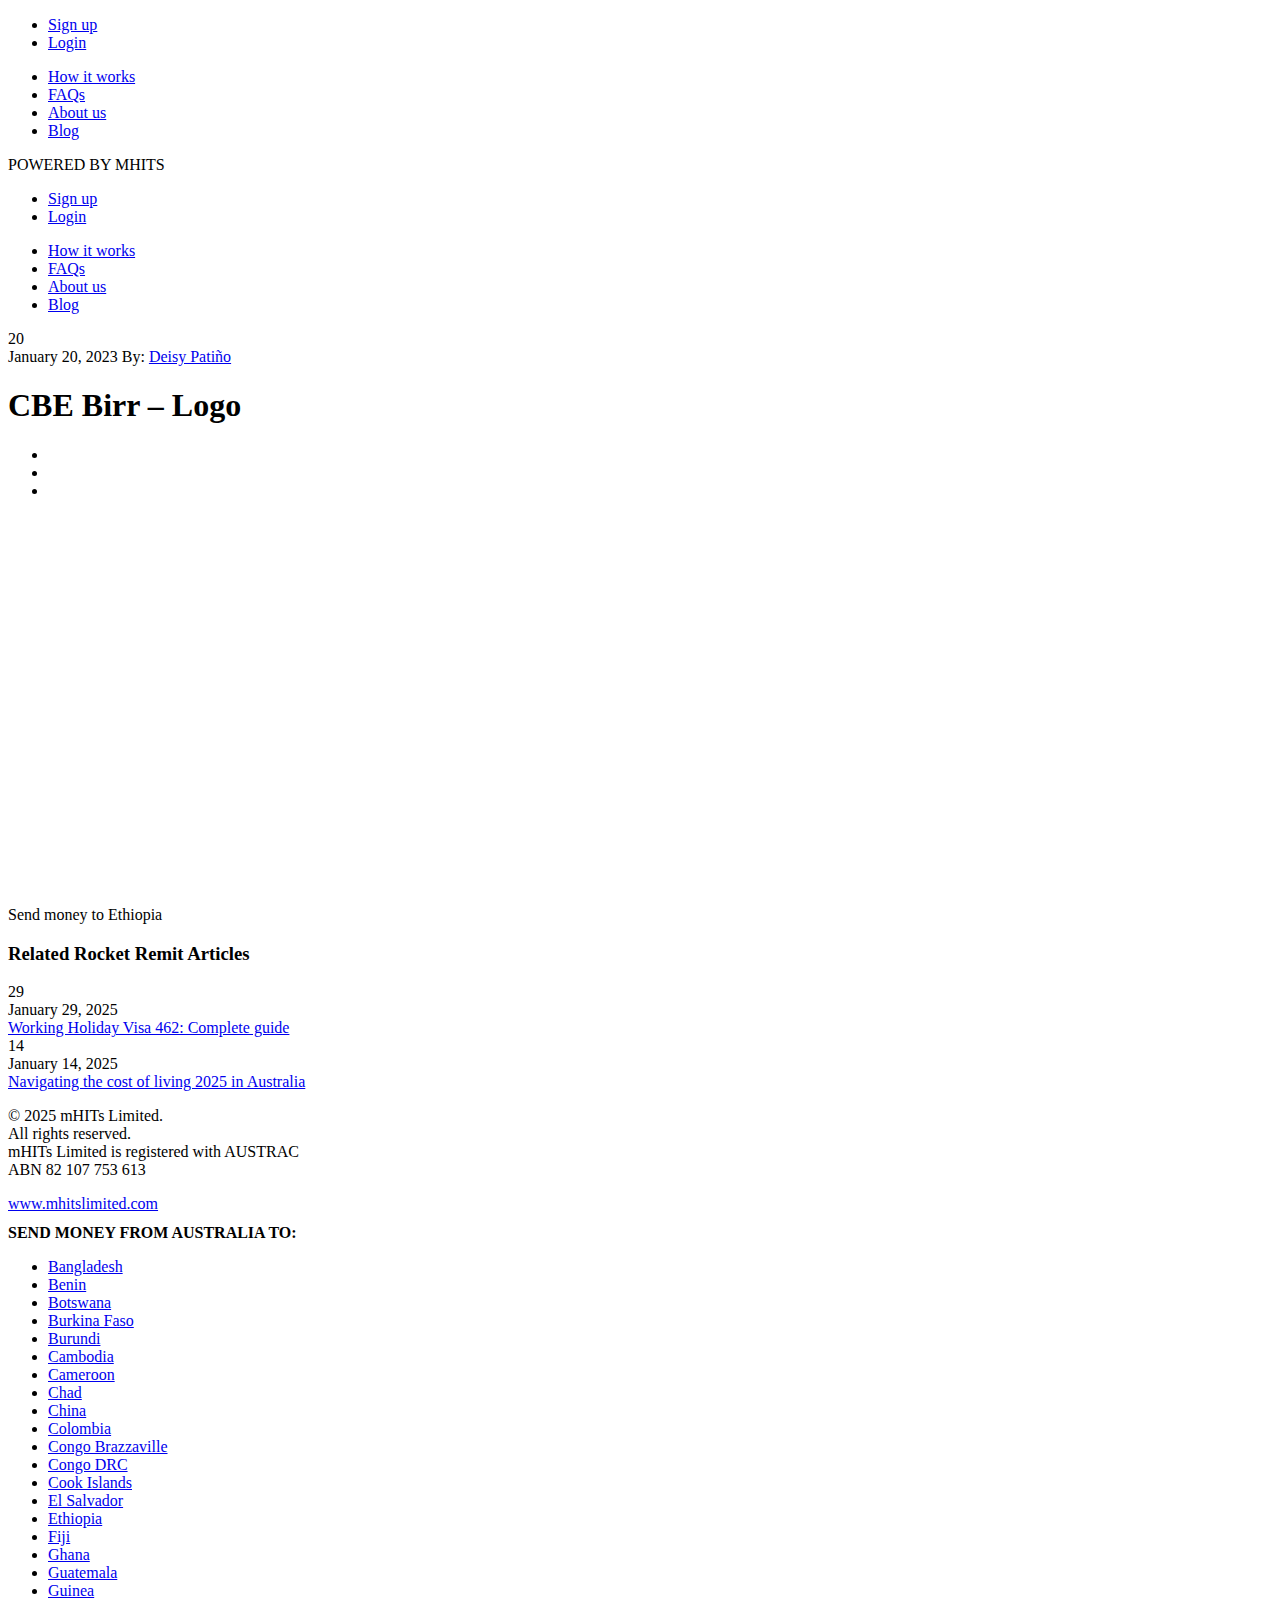
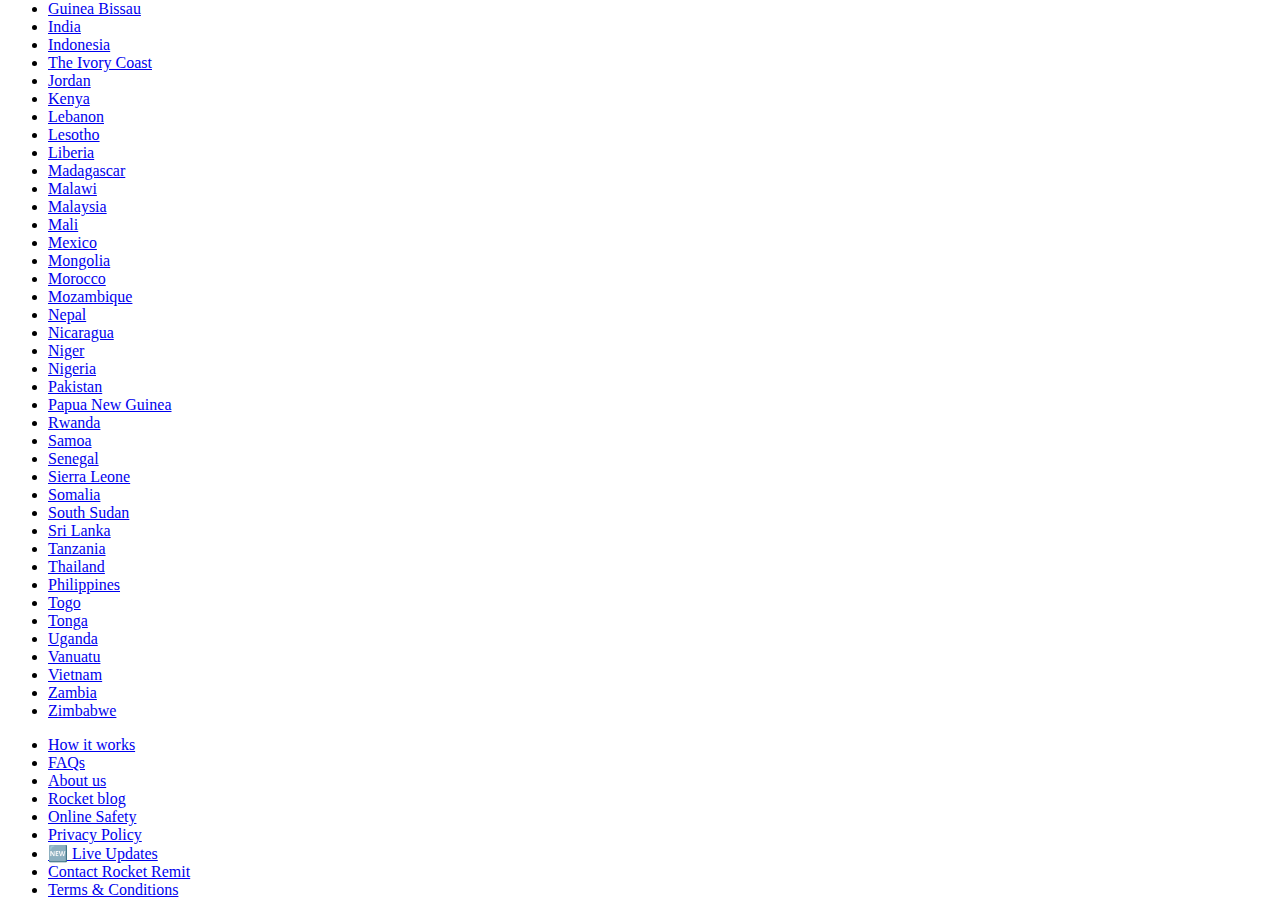
<file: index.html>
<!DOCTYPE html>
<html lang="en">
<head>
    
	<!-- Google Tag Manager -->
    <script>(function(w,d,s,l,i){w[l]=w[l]||[];w[l].push({'gtm.start':
    new Date().getTime(),event:'gtm.js'});var f=d.getElementsByTagName(s)[0],
    j=d.createElement(s),dl=l!='dataLayer'?'&l='+l:'';j.async=true;j.src='https://www.googletagmanager.com/gtm.js?id='+i+dl;f.parentNode.insertBefore(j,f);
    })(window,document,'script','dataLayer','GTM-5L89RLL');</script>
    <!-- End Google Tag Manager -->
    <script type="text/javascript">var script = document.createElement('script');script.async = true; script.type = 'text/javascript';var target = 'https://www.clickcease.com/monitor/stat.js';script.src = target;var elem = document.head;elem.appendChild(script);</script>
        <meta charset="UTF-8"/>
    <meta name="apple-mobile-web-app-status-bar-style" content="default"/>
    <meta name='viewport' content='width=device-width, initial-scale=1.0, maximum-scale=1.0, user-scalable=no'/>
   
    <link rel="icon" type="image/png" href="https://www.rocketremit.com/wp-content/themes/rocket-8.6.5/assets/images/favicons/android-icon-36x36.png"/>
    <link rel="icon" type="image/png" href="https://www.rocketremit.com/wp-content/themes/rocket-8.6.5/assets/images/favicons/android-icon-48x48.png" sizes="48x48"/>
    <link rel="icon" type="image/png" href="https://www.rocketremit.com/wp-content/themes/rocket-8.6.5/assets/images/favicons/android-icon-72x72.png" sizes="72x72"/>
    <link rel="icon" type="image/png" href="https://www.rocketremit.com/wp-content/themes/rocket-8.6.5/assets/images/favicons/android-icon-96x96.png" sizes="96x96"/>
    <link rel="icon" type="image/png" href="https://www.rocketremit.com/wp-content/themes/rocket-8.6.5/assets/images/favicons/android-icon-144x144.png" sizes="144x144"/>
    <link rel="icon" type="image/png" href="https://www.rocketremit.com/wp-content/themes/rocket-8.6.5/assets/images/favicons/android-icon-192x192.png" sizes="192x192"/>
    <!-- Standard Favicon -->
    <link rel="icon" type="image/x-icon" href="https://www.rocketremit.com/wp-content/themes/rocket-8.6.5/assets/images/favicons/favicon.ico"/>
    <link rel="icon" type="image/png" href="https://www.rocketremit.com/wp-content/themes/rocket-8.6.5/assets/images/favicons/favicon-16x16.png" sizes="16x16"/>
    <link rel="icon" type="image/png" href="https://www.rocketremit.com/wp-content/themes/rocket-8.6.5/assets/images/favicons/favicon-32x32.png" sizes="32x32"/>
    <link rel="icon" type="image/png" href="https://www.rocketremit.com/wp-content/themes/rocket-8.6.5/assets/images/favicons/favicon-96x96.png" sizes="96x96"/>
    
    <link rel="icon" type="image/png" href="https://www.rocketremit.com/wp-content/themes/rocket-8.6.5/assets/images/favicons/ms-icon-70x70.png" sizes="70x70"/>
    <link rel="icon" type="image/png" href="https://www.rocketremit.com/wp-content/themes/rocket-8.6.5/assets/images/favicons/ms-icon-144x144.png" sizes="144x144"/>
    <link rel="icon" type="image/png" href="https://www.rocketremit.com/wp-content/themes/rocket-8.6.5/assets/images/favicons/ms-icon-150x150.png" sizes="150x150"/>
    <link rel="icon" type="image/png" href="https://www.rocketremit.com/wp-content/themes/rocket-8.6.5/assets/images/favicons/ms-icon-310x310.png" sizes="310x310"/>
    <!-- For apple: -->
    <link rel="apple-icon" type="image/png" href="https://www.rocketremit.com/wp-content/themes/rocket-8.6.5/assets/images/favicons/apple-icon.png"/>
    <link rel="apple-icon" type="image/png" href="https://www.rocketremit.com/wp-content/themes/rocket-8.6.5/assets/images/favicons/apple-icon-57x57.png" sizes="57x57"/>
    <link rel="apple-icon" type="image/png" href="https://www.rocketremit.com/wp-content/themes/rocket-8.6.5/assets/images/favicons/apple-icon-60x60.png" sizes="60x60"/>
    <link rel="apple-icon" type="image/png" href="https://www.rocketremit.com/wp-content/themes/rocket-8.6.5/assets/images/favicons/apple-icon-72x72.png" sizes="72x72"/>
    <link rel="apple-icon" type="image/png" href="https://www.rocketremit.com/wp-content/themes/rocket-8.6.5/assets/images/favicons/apple-icon-76x76.png" sizes="76x76"/>
    <link rel="apple-icon" type="image/png" href="https://www.rocketremit.com/wp-content/themes/rocket-8.6.5/assets/images/favicons/apple-icon-114x114.png" sizes="114x114"/>
    <link rel="apple-icon" type="image/png" href="https://www.rocketremit.com/wp-content/themes/rocket-8.6.5/assets/images/favicons/apple-icon-120x120.png" sizes="120x120"/>
    <link rel="apple-icon" type="image/png" href="https://www.rocketremit.com/wp-content/themes/rocket-8.6.5/assets/images/favicons/apple-icon-144x144.png" sizes="144x144"/>
    <link rel="apple-icon" type="image/png" href="https://www.rocketremit.com/wp-content/themes/rocket-8.6.5/assets/images/favicons/apple-icon-152x152.png" sizes="152x152"/>
    <link rel="apple-icon" type="image/png" href="https://www.rocketremit.com/wp-content/themes/rocket-8.6.5/assets/images/favicons/apple-icon-180x180.png" sizes="180x180"/>
    <link rel="apple-icon-precomposed" href="https://www.rocketremit.com/wp-content/themes/rocket-8.6.5/assets/images/favicons/apple-icon-precomposed.png"/>

	<link href="https://fonts.googleapis.com/css?family=Source+Sans+Pro:300,400,600,700,900" rel="stylesheet"/>

    <meta name='robots' content='index, follow, max-image-preview:large, max-snippet:-1, max-video-preview:-1' />

	<!-- This site is optimized with the Yoast SEO plugin v24.4 - https://yoast.com/wordpress/plugins/seo/ -->
	<title>CBE Birr - Logo - Rocket Remit</title>
	<link rel="canonical" href="https://www.rocketremit.com/send_money/ethiopia/cbe-birr-logo/" />
	<meta property="og:locale" content="en_US" />
	<meta property="og:type" content="article" />
	<meta property="og:title" content="CBE Birr - Logo - Rocket Remit" />
	<meta property="og:description" content="Send money to Ethiopia" />
	<meta property="og:url" content="https://www.rocketremit.com/send_money/ethiopia/cbe-birr-logo/" />
	<meta property="og:site_name" content="Rocket Remit" />
	<meta property="article:publisher" content="https://www.facebook.com/rocketremit" />
	<meta property="article:modified_time" content="2024-06-18T01:38:21+00:00" />
	<meta property="og:image" content="https://www.rocketremit.com/send_money/ethiopia/cbe-birr-logo" />
	<meta property="og:image:width" content="190" />
	<meta property="og:image:height" content="131" />
	<meta property="og:image:type" content="image/jpeg" />
	<meta name="twitter:card" content="summary_large_image" />
	<script type="application/ld+json" class="yoast-schema-graph">{"@context":"https://schema.org","@graph":[{"@type":"WebPage","@id":"https://www.rocketremit.com/send_money/ethiopia/cbe-birr-logo/","url":"https://www.rocketremit.com/send_money/ethiopia/cbe-birr-logo/","name":"CBE Birr - Logo - Rocket Remit","isPartOf":{"@id":"https://www.rocketremit.com/#website"},"primaryImageOfPage":{"@id":"https://www.rocketremit.com/send_money/ethiopia/cbe-birr-logo/#primaryimage"},"image":{"@id":"https://www.rocketremit.com/send_money/ethiopia/cbe-birr-logo/#primaryimage"},"thumbnailUrl":"https://www.rocketremit.com/wp-content/uploads/2017/10/CBE-Birr-Logo-e1674188800265.jpeg","datePublished":"2023-01-20T04:21:12+00:00","dateModified":"2024-06-18T01:38:21+00:00","breadcrumb":{"@id":"https://www.rocketremit.com/send_money/ethiopia/cbe-birr-logo/#breadcrumb"},"inLanguage":"en-US","potentialAction":[{"@type":"ReadAction","target":["https://www.rocketremit.com/send_money/ethiopia/cbe-birr-logo/"]}]},{"@type":"ImageObject","inLanguage":"en-US","@id":"https://www.rocketremit.com/send_money/ethiopia/cbe-birr-logo/#primaryimage","url":"https://www.rocketremit.com/wp-content/uploads/2017/10/CBE-Birr-Logo-e1674188800265.jpeg","contentUrl":"https://www.rocketremit.com/wp-content/uploads/2017/10/CBE-Birr-Logo-e1674188800265.jpeg","width":190,"height":131,"caption":"Send or transfer money to Ethiopia"},{"@type":"BreadcrumbList","@id":"https://www.rocketremit.com/send_money/ethiopia/cbe-birr-logo/#breadcrumb","itemListElement":[{"@type":"ListItem","position":1,"name":"Home","item":"https://www.rocketremit.com/"},{"@type":"ListItem","position":2,"name":"Ethiopia","item":"https://www.rocketremit.com/send_money/ethiopia/"},{"@type":"ListItem","position":3,"name":"CBE Birr &#8211; Logo"}]},{"@type":"WebSite","@id":"https://www.rocketremit.com/#website","url":"https://www.rocketremit.com/","name":"Rocket Remit","description":"instant money transfer using just a mobile number","publisher":{"@id":"https://www.rocketremit.com/#organization"},"potentialAction":[{"@type":"SearchAction","target":{"@type":"EntryPoint","urlTemplate":"https://www.rocketremit.com/?s={search_term_string}"},"query-input":{"@type":"PropertyValueSpecification","valueRequired":true,"valueName":"search_term_string"}}],"inLanguage":"en-US"},{"@type":"Organization","@id":"https://www.rocketremit.com/#organization","name":"Rocket Remit","url":"https://www.rocketremit.com/","logo":{"@type":"ImageObject","inLanguage":"en-US","@id":"https://www.rocketremit.com/#/schema/logo/image/","url":"http://www.rocketremit.com/wp-content/uploads/2017/07/rocketremit-logo.svg","contentUrl":"http://www.rocketremit.com/wp-content/uploads/2017/07/rocketremit-logo.svg","width":1,"height":1,"caption":"Rocket Remit"},"image":{"@id":"https://www.rocketremit.com/#/schema/logo/image/"},"sameAs":["https://www.facebook.com/rocketremit","https://www.instagram.com/rocketremit/"]}]}</script>
	<!-- / Yoast SEO plugin. -->


<link rel='dns-prefetch' href='//widget.trustpilot.com' />
<link rel="alternate" type="application/rss+xml" title="Rocket Remit &raquo; Feed" href="https://www.rocketremit.com/feed/" />
<link rel="alternate" type="application/rss+xml" title="Rocket Remit &raquo; Comments Feed" href="https://www.rocketremit.com/comments/feed/" />
<link rel="alternate" type="application/rss+xml" title="Rocket Remit &raquo; CBE Birr &#8211; Logo Comments Feed" href="https://www.rocketremit.com/send_money/ethiopia/cbe-birr-logo/feed/" />
<script type="text/javascript">
/* <![CDATA[ */
window._wpemojiSettings = {"baseUrl":"https:\/\/s.w.org\/images\/core\/emoji\/15.0.3\/72x72\/","ext":".png","svgUrl":"https:\/\/s.w.org\/images\/core\/emoji\/15.0.3\/svg\/","svgExt":".svg","source":{"concatemoji":"https:\/\/www.rocketremit.com\/wp-includes\/js\/wp-emoji-release.min.js?ver=6.6.2"}};
/*! This file is auto-generated */
!function(i,n){var o,s,e;function c(e){try{var t={supportTests:e,timestamp:(new Date).valueOf()};sessionStorage.setItem(o,JSON.stringify(t))}catch(e){}}function p(e,t,n){e.clearRect(0,0,e.canvas.width,e.canvas.height),e.fillText(t,0,0);var t=new Uint32Array(e.getImageData(0,0,e.canvas.width,e.canvas.height).data),r=(e.clearRect(0,0,e.canvas.width,e.canvas.height),e.fillText(n,0,0),new Uint32Array(e.getImageData(0,0,e.canvas.width,e.canvas.height).data));return t.every(function(e,t){return e===r[t]})}function u(e,t,n){switch(t){case"flag":return n(e,"\ud83c\udff3\ufe0f\u200d\u26a7\ufe0f","\ud83c\udff3\ufe0f\u200b\u26a7\ufe0f")?!1:!n(e,"\ud83c\uddfa\ud83c\uddf3","\ud83c\uddfa\u200b\ud83c\uddf3")&&!n(e,"\ud83c\udff4\udb40\udc67\udb40\udc62\udb40\udc65\udb40\udc6e\udb40\udc67\udb40\udc7f","\ud83c\udff4\u200b\udb40\udc67\u200b\udb40\udc62\u200b\udb40\udc65\u200b\udb40\udc6e\u200b\udb40\udc67\u200b\udb40\udc7f");case"emoji":return!n(e,"\ud83d\udc26\u200d\u2b1b","\ud83d\udc26\u200b\u2b1b")}return!1}function f(e,t,n){var r="undefined"!=typeof WorkerGlobalScope&&self instanceof WorkerGlobalScope?new OffscreenCanvas(300,150):i.createElement("canvas"),a=r.getContext("2d",{willReadFrequently:!0}),o=(a.textBaseline="top",a.font="600 32px Arial",{});return e.forEach(function(e){o[e]=t(a,e,n)}),o}function t(e){var t=i.createElement("script");t.src=e,t.defer=!0,i.head.appendChild(t)}"undefined"!=typeof Promise&&(o="wpEmojiSettingsSupports",s=["flag","emoji"],n.supports={everything:!0,everythingExceptFlag:!0},e=new Promise(function(e){i.addEventListener("DOMContentLoaded",e,{once:!0})}),new Promise(function(t){var n=function(){try{var e=JSON.parse(sessionStorage.getItem(o));if("object"==typeof e&&"number"==typeof e.timestamp&&(new Date).valueOf()<e.timestamp+604800&&"object"==typeof e.supportTests)return e.supportTests}catch(e){}return null}();if(!n){if("undefined"!=typeof Worker&&"undefined"!=typeof OffscreenCanvas&&"undefined"!=typeof URL&&URL.createObjectURL&&"undefined"!=typeof Blob)try{var e="postMessage("+f.toString()+"("+[JSON.stringify(s),u.toString(),p.toString()].join(",")+"));",r=new Blob([e],{type:"text/javascript"}),a=new Worker(URL.createObjectURL(r),{name:"wpTestEmojiSupports"});return void(a.onmessage=function(e){c(n=e.data),a.terminate(),t(n)})}catch(e){}c(n=f(s,u,p))}t(n)}).then(function(e){for(var t in e)n.supports[t]=e[t],n.supports.everything=n.supports.everything&&n.supports[t],"flag"!==t&&(n.supports.everythingExceptFlag=n.supports.everythingExceptFlag&&n.supports[t]);n.supports.everythingExceptFlag=n.supports.everythingExceptFlag&&!n.supports.flag,n.DOMReady=!1,n.readyCallback=function(){n.DOMReady=!0}}).then(function(){return e}).then(function(){var e;n.supports.everything||(n.readyCallback(),(e=n.source||{}).concatemoji?t(e.concatemoji):e.wpemoji&&e.twemoji&&(t(e.twemoji),t(e.wpemoji)))}))}((window,document),window._wpemojiSettings);
/* ]]> */
</script>
<style id='wp-emoji-styles-inline-css' type='text/css'>

	img.wp-smiley, img.emoji {
		display: inline !important;
		border: none !important;
		box-shadow: none !important;
		height: 1em !important;
		width: 1em !important;
		margin: 0 0.07em !important;
		vertical-align: -0.1em !important;
		background: none !important;
		padding: 0 !important;
	}
</style>
<link rel='stylesheet' id='wp-block-library-css' href='https://www.rocketremit.com/wp-includes/css/dist/block-library/style.min.css?ver=6.6.2' type='text/css' media='all' />
<style id='classic-theme-styles-inline-css' type='text/css'>
/*! This file is auto-generated */
.wp-block-button__link{color:#fff;background-color:#32373c;border-radius:9999px;box-shadow:none;text-decoration:none;padding:calc(.667em + 2px) calc(1.333em + 2px);font-size:1.125em}.wp-block-file__button{background:#32373c;color:#fff;text-decoration:none}
</style>
<style id='global-styles-inline-css' type='text/css'>
:root{--wp--preset--aspect-ratio--square: 1;--wp--preset--aspect-ratio--4-3: 4/3;--wp--preset--aspect-ratio--3-4: 3/4;--wp--preset--aspect-ratio--3-2: 3/2;--wp--preset--aspect-ratio--2-3: 2/3;--wp--preset--aspect-ratio--16-9: 16/9;--wp--preset--aspect-ratio--9-16: 9/16;--wp--preset--color--black: #000000;--wp--preset--color--cyan-bluish-gray: #abb8c3;--wp--preset--color--white: #ffffff;--wp--preset--color--pale-pink: #f78da7;--wp--preset--color--vivid-red: #cf2e2e;--wp--preset--color--luminous-vivid-orange: #ff6900;--wp--preset--color--luminous-vivid-amber: #fcb900;--wp--preset--color--light-green-cyan: #7bdcb5;--wp--preset--color--vivid-green-cyan: #00d084;--wp--preset--color--pale-cyan-blue: #8ed1fc;--wp--preset--color--vivid-cyan-blue: #0693e3;--wp--preset--color--vivid-purple: #9b51e0;--wp--preset--gradient--vivid-cyan-blue-to-vivid-purple: linear-gradient(135deg,rgba(6,147,227,1) 0%,rgb(155,81,224) 100%);--wp--preset--gradient--light-green-cyan-to-vivid-green-cyan: linear-gradient(135deg,rgb(122,220,180) 0%,rgb(0,208,130) 100%);--wp--preset--gradient--luminous-vivid-amber-to-luminous-vivid-orange: linear-gradient(135deg,rgba(252,185,0,1) 0%,rgba(255,105,0,1) 100%);--wp--preset--gradient--luminous-vivid-orange-to-vivid-red: linear-gradient(135deg,rgba(255,105,0,1) 0%,rgb(207,46,46) 100%);--wp--preset--gradient--very-light-gray-to-cyan-bluish-gray: linear-gradient(135deg,rgb(238,238,238) 0%,rgb(169,184,195) 100%);--wp--preset--gradient--cool-to-warm-spectrum: linear-gradient(135deg,rgb(74,234,220) 0%,rgb(151,120,209) 20%,rgb(207,42,186) 40%,rgb(238,44,130) 60%,rgb(251,105,98) 80%,rgb(254,248,76) 100%);--wp--preset--gradient--blush-light-purple: linear-gradient(135deg,rgb(255,206,236) 0%,rgb(152,150,240) 100%);--wp--preset--gradient--blush-bordeaux: linear-gradient(135deg,rgb(254,205,165) 0%,rgb(254,45,45) 50%,rgb(107,0,62) 100%);--wp--preset--gradient--luminous-dusk: linear-gradient(135deg,rgb(255,203,112) 0%,rgb(199,81,192) 50%,rgb(65,88,208) 100%);--wp--preset--gradient--pale-ocean: linear-gradient(135deg,rgb(255,245,203) 0%,rgb(182,227,212) 50%,rgb(51,167,181) 100%);--wp--preset--gradient--electric-grass: linear-gradient(135deg,rgb(202,248,128) 0%,rgb(113,206,126) 100%);--wp--preset--gradient--midnight: linear-gradient(135deg,rgb(2,3,129) 0%,rgb(40,116,252) 100%);--wp--preset--font-size--small: 13px;--wp--preset--font-size--medium: 20px;--wp--preset--font-size--large: 36px;--wp--preset--font-size--x-large: 42px;--wp--preset--spacing--20: 0.44rem;--wp--preset--spacing--30: 0.67rem;--wp--preset--spacing--40: 1rem;--wp--preset--spacing--50: 1.5rem;--wp--preset--spacing--60: 2.25rem;--wp--preset--spacing--70: 3.38rem;--wp--preset--spacing--80: 5.06rem;--wp--preset--shadow--natural: 6px 6px 9px rgba(0, 0, 0, 0.2);--wp--preset--shadow--deep: 12px 12px 50px rgba(0, 0, 0, 0.4);--wp--preset--shadow--sharp: 6px 6px 0px rgba(0, 0, 0, 0.2);--wp--preset--shadow--outlined: 6px 6px 0px -3px rgba(255, 255, 255, 1), 6px 6px rgba(0, 0, 0, 1);--wp--preset--shadow--crisp: 6px 6px 0px rgba(0, 0, 0, 1);}:where(.is-layout-flex){gap: 0.5em;}:where(.is-layout-grid){gap: 0.5em;}body .is-layout-flex{display: flex;}.is-layout-flex{flex-wrap: wrap;align-items: center;}.is-layout-flex > :is(*, div){margin: 0;}body .is-layout-grid{display: grid;}.is-layout-grid > :is(*, div){margin: 0;}:where(.wp-block-columns.is-layout-flex){gap: 2em;}:where(.wp-block-columns.is-layout-grid){gap: 2em;}:where(.wp-block-post-template.is-layout-flex){gap: 1.25em;}:where(.wp-block-post-template.is-layout-grid){gap: 1.25em;}.has-black-color{color: var(--wp--preset--color--black) !important;}.has-cyan-bluish-gray-color{color: var(--wp--preset--color--cyan-bluish-gray) !important;}.has-white-color{color: var(--wp--preset--color--white) !important;}.has-pale-pink-color{color: var(--wp--preset--color--pale-pink) !important;}.has-vivid-red-color{color: var(--wp--preset--color--vivid-red) !important;}.has-luminous-vivid-orange-color{color: var(--wp--preset--color--luminous-vivid-orange) !important;}.has-luminous-vivid-amber-color{color: var(--wp--preset--color--luminous-vivid-amber) !important;}.has-light-green-cyan-color{color: var(--wp--preset--color--light-green-cyan) !important;}.has-vivid-green-cyan-color{color: var(--wp--preset--color--vivid-green-cyan) !important;}.has-pale-cyan-blue-color{color: var(--wp--preset--color--pale-cyan-blue) !important;}.has-vivid-cyan-blue-color{color: var(--wp--preset--color--vivid-cyan-blue) !important;}.has-vivid-purple-color{color: var(--wp--preset--color--vivid-purple) !important;}.has-black-background-color{background-color: var(--wp--preset--color--black) !important;}.has-cyan-bluish-gray-background-color{background-color: var(--wp--preset--color--cyan-bluish-gray) !important;}.has-white-background-color{background-color: var(--wp--preset--color--white) !important;}.has-pale-pink-background-color{background-color: var(--wp--preset--color--pale-pink) !important;}.has-vivid-red-background-color{background-color: var(--wp--preset--color--vivid-red) !important;}.has-luminous-vivid-orange-background-color{background-color: var(--wp--preset--color--luminous-vivid-orange) !important;}.has-luminous-vivid-amber-background-color{background-color: var(--wp--preset--color--luminous-vivid-amber) !important;}.has-light-green-cyan-background-color{background-color: var(--wp--preset--color--light-green-cyan) !important;}.has-vivid-green-cyan-background-color{background-color: var(--wp--preset--color--vivid-green-cyan) !important;}.has-pale-cyan-blue-background-color{background-color: var(--wp--preset--color--pale-cyan-blue) !important;}.has-vivid-cyan-blue-background-color{background-color: var(--wp--preset--color--vivid-cyan-blue) !important;}.has-vivid-purple-background-color{background-color: var(--wp--preset--color--vivid-purple) !important;}.has-black-border-color{border-color: var(--wp--preset--color--black) !important;}.has-cyan-bluish-gray-border-color{border-color: var(--wp--preset--color--cyan-bluish-gray) !important;}.has-white-border-color{border-color: var(--wp--preset--color--white) !important;}.has-pale-pink-border-color{border-color: var(--wp--preset--color--pale-pink) !important;}.has-vivid-red-border-color{border-color: var(--wp--preset--color--vivid-red) !important;}.has-luminous-vivid-orange-border-color{border-color: var(--wp--preset--color--luminous-vivid-orange) !important;}.has-luminous-vivid-amber-border-color{border-color: var(--wp--preset--color--luminous-vivid-amber) !important;}.has-light-green-cyan-border-color{border-color: var(--wp--preset--color--light-green-cyan) !important;}.has-vivid-green-cyan-border-color{border-color: var(--wp--preset--color--vivid-green-cyan) !important;}.has-pale-cyan-blue-border-color{border-color: var(--wp--preset--color--pale-cyan-blue) !important;}.has-vivid-cyan-blue-border-color{border-color: var(--wp--preset--color--vivid-cyan-blue) !important;}.has-vivid-purple-border-color{border-color: var(--wp--preset--color--vivid-purple) !important;}.has-vivid-cyan-blue-to-vivid-purple-gradient-background{background: var(--wp--preset--gradient--vivid-cyan-blue-to-vivid-purple) !important;}.has-light-green-cyan-to-vivid-green-cyan-gradient-background{background: var(--wp--preset--gradient--light-green-cyan-to-vivid-green-cyan) !important;}.has-luminous-vivid-amber-to-luminous-vivid-orange-gradient-background{background: var(--wp--preset--gradient--luminous-vivid-amber-to-luminous-vivid-orange) !important;}.has-luminous-vivid-orange-to-vivid-red-gradient-background{background: var(--wp--preset--gradient--luminous-vivid-orange-to-vivid-red) !important;}.has-very-light-gray-to-cyan-bluish-gray-gradient-background{background: var(--wp--preset--gradient--very-light-gray-to-cyan-bluish-gray) !important;}.has-cool-to-warm-spectrum-gradient-background{background: var(--wp--preset--gradient--cool-to-warm-spectrum) !important;}.has-blush-light-purple-gradient-background{background: var(--wp--preset--gradient--blush-light-purple) !important;}.has-blush-bordeaux-gradient-background{background: var(--wp--preset--gradient--blush-bordeaux) !important;}.has-luminous-dusk-gradient-background{background: var(--wp--preset--gradient--luminous-dusk) !important;}.has-pale-ocean-gradient-background{background: var(--wp--preset--gradient--pale-ocean) !important;}.has-electric-grass-gradient-background{background: var(--wp--preset--gradient--electric-grass) !important;}.has-midnight-gradient-background{background: var(--wp--preset--gradient--midnight) !important;}.has-small-font-size{font-size: var(--wp--preset--font-size--small) !important;}.has-medium-font-size{font-size: var(--wp--preset--font-size--medium) !important;}.has-large-font-size{font-size: var(--wp--preset--font-size--large) !important;}.has-x-large-font-size{font-size: var(--wp--preset--font-size--x-large) !important;}
:where(.wp-block-post-template.is-layout-flex){gap: 1.25em;}:where(.wp-block-post-template.is-layout-grid){gap: 1.25em;}
:where(.wp-block-columns.is-layout-flex){gap: 2em;}:where(.wp-block-columns.is-layout-grid){gap: 2em;}
:root :where(.wp-block-pullquote){font-size: 1.5em;line-height: 1.6;}
</style>
<link rel='stylesheet' id='style-css' href='https://www.rocketremit.com/wp-content/themes/rocket-8.6.5/style.css' type='text/css' media='all' />
<link rel="https://api.w.org/" href="https://www.rocketremit.com/wp-json/" /><link rel="alternate" title="JSON" type="application/json" href="https://www.rocketremit.com/wp-json/wp/v2/media/7540" /><link rel="EditURI" type="application/rsd+xml" title="RSD" href="https://www.rocketremit.com/xmlrpc.php?rsd" />
<meta name="generator" content="WordPress 6.6.2" />
<link rel='shortlink' href='https://www.rocketremit.com/?p=7540' />
<link rel="alternate" title="oEmbed (JSON)" type="application/json+oembed" href="https://www.rocketremit.com/wp-json/oembed/1.0/embed?url=https%3A%2F%2Fwww.rocketremit.com%2Fsend_money%2Fethiopia%2Fcbe-birr-logo%2F" />
<link rel="alternate" title="oEmbed (XML)" type="text/xml+oembed" href="https://www.rocketremit.com/wp-json/oembed/1.0/embed?url=https%3A%2F%2Fwww.rocketremit.com%2Fsend_money%2Fethiopia%2Fcbe-birr-logo%2F&#038;format=xml" />
<noscript><style>.lazyload[data-src]{display:none !important;}</style></noscript><style>.lazyload{background-image:none !important;}.lazyload:before{background-image:none !important;}</style> 
</head>

<body class="attachment attachment-template-default single single-attachment postid-7540 attachmentid-7540 attachment-jpeg page-id-7540 blog-post-page">

<!-- Google Tag Manager (noscript) -->
<noscript><iframe src="https://www.googletagmanager.com/ns.html?id=GTM-5L89RLL" height="0" width="0" style="display:none;visibility:hidden"></iframe></noscript>
<!-- End Google Tag Manager (noscript) -->

<menu-bar>
    <div class="header">

        <span class="btn-mobile-menu"><i class="fa fa-navicon" aria-hidden="true"></i></span>
        <div class="burger-menu">
            <div class="blackout"></div>
            <div class="menu-wrap">
                <div class="menu-body"> 
                    <menu-auth>
                        <div class="regs-menu">
                            <ul class="list">
                                <li class="item item-sign-up">
                                    <a href="#/register" class="link" register>Sign up</a>
                                </li>
                                <li class="item item-login">
                                    <a href="#/login" class="link" login>Login</a>
                                </li>
                            </ul>
                        </div>
                 </menu-auth>
                    <div class="scroll-wrap">
                        <div class="scrolling">
                            <div class="main-menu">
                                <ul id="menu-main-menu" class="list"><li id="menu-item-9" class="menu-item menu-item-type-post_type menu-item-object-page menu-item-9"><a href="https://www.rocketremit.com/how-it-works/">How it works</a></li>
<li id="menu-item-279" class="menu-item menu-item-type-post_type menu-item-object-page menu-item-279"><a href="https://www.rocketremit.com/faqs/">FAQs</a></li>
<li id="menu-item-11" class="menu-item menu-item-type-post_type menu-item-object-page menu-item-11"><a href="https://www.rocketremit.com/about-us/">About us</a></li>
<li id="menu-item-10" class="menu-item menu-item-type-post_type menu-item-object-page menu-item-privacy-policy current_page_parent menu-item-10"><a rel="privacy-policy" href="https://www.rocketremit.com/blog/">Blog</a></li>
</ul>                            </div>
                        </div>
                    </div>

                </div>
            </div>
        </div>
        <div class="table-box">
            <div class="table-cell">
                <a href="https://www.rocketremit.com" class="rocketremit-logo lazyload" style="background: no-repeat scroll center;" data-back="https://www.rocketremit.com/wp-content/uploads/2017/07/rocketremit-logo.svg"></a>
                <div class="mhit">
                    <span class="txt">POWERED BY MHITS</span>
                    <span class="ico"></span>
                </div>
            </div>
            <div class="table-cell">

                <menu-auth>
                    <div class="regs-menu">
                        <ul class="list">
                            <li class="item item-sign-up">
                                <a href="#/register" class="link" register>Sign up</a>
                            </li>
                            <li class="item item-login">
                                <a href="#/login" class="link" login>Login</a>
                            </li>
                        </ul>

                    </div>
                </menu-auth>

                <div class="main-menu">
                    <ul id="menu-main-menu-1" class="list"><li class="menu-item menu-item-type-post_type menu-item-object-page menu-item-9"><a href="https://www.rocketremit.com/how-it-works/">How it works</a></li>
<li class="menu-item menu-item-type-post_type menu-item-object-page menu-item-279"><a href="https://www.rocketremit.com/faqs/">FAQs</a></li>
<li class="menu-item menu-item-type-post_type menu-item-object-page menu-item-11"><a href="https://www.rocketremit.com/about-us/">About us</a></li>
<li class="menu-item menu-item-type-post_type menu-item-object-page menu-item-privacy-policy current_page_parent menu-item-10"><a rel="privacy-policy" href="https://www.rocketremit.com/blog/">Blog</a></li>
</ul>                </div>
            </div>
        </div>
    </div>
</menu-bar>

<div class="banner">
	<div style="background-image: url()" class="bn-image"></div>
</div>

<div class="content">
	<div class="wrapper">
		<div class="blog-box">
			<div class="date-wrap">
				<div class="b-day">
					<span class="txt">20</span>
				</div>
				<span class="b-date">January 20, 2023</span>
				<span class="b-author">By: <a href="https://www.rocketremit.com/author/deisy/">Deisy Patiño</a></span>
			</div>
			<h1>CBE Birr &#8211; Logo</h1>
			<div class="tags">
			
					
				
				 
			</div>
			<div class="socials">
				<!-- AddToAny BEGIN -->
				<div class="a2a_kit a2a_kit_size_32  "> 
					<ul>
						<li><a class="a2a_button_facebook"><span class="table-box"> <span class="table-cell"><i class="fa fa-facebook-f" aria-hidden="true"></i></span> </span></a></li>
						<li><a class="a2a_button_twitter" href="#"><span class="table-box"> <span class="table-cell"><i class="fa fa-twitter" aria-hidden="true"></i></span> </span></a></li>
						<li><a class="a2a_button_linkedin" href="#"><span class="table-box"> <span class="table-cell"><i class="fa fa-linkedin" aria-hidden="true"></i></span> </span></a></li>
					</ul>			
				</div>
				<script async src="https://static.addtoany.com/menu/page.js"></script>
				<!-- AddToAny END -->				
			</div>
		</div>
		<p class="attachment"><a href='https://www.rocketremit.com/wp-content/uploads/2017/10/CBE-Birr-Logo-e1674188800265.jpeg'><img fetchpriority="high" decoding="async" width="534" height="370" src="[data-uri]" class="attachment-medium size-medium lazyload" alt="Send or transfer money to Ethiopia"   data-src="https://www.rocketremit.com/wp-content/uploads/2017/10/CBE-Birr-Logo-534x370.jpeg" data-srcset="https://www.rocketremit.com/wp-content/uploads/2017/10/CBE-Birr-Logo-534x370.jpeg 534w, https://www.rocketremit.com/wp-content/uploads/2017/10/CBE-Birr-Logo-1024x710.jpeg 1024w, https://www.rocketremit.com/wp-content/uploads/2017/10/CBE-Birr-Logo-768x532.jpeg 768w, https://www.rocketremit.com/wp-content/uploads/2017/10/CBE-Birr-Logo-e1674188800265.jpeg 190w" data-sizes="auto" data-eio-rwidth="534" data-eio-rheight="370" /><noscript><img fetchpriority="high" decoding="async" width="534" height="370" src="https://www.rocketremit.com/wp-content/uploads/2017/10/CBE-Birr-Logo-534x370.jpeg" class="attachment-medium size-medium" alt="Send or transfer money to Ethiopia" srcset="https://www.rocketremit.com/wp-content/uploads/2017/10/CBE-Birr-Logo-534x370.jpeg 534w, https://www.rocketremit.com/wp-content/uploads/2017/10/CBE-Birr-Logo-1024x710.jpeg 1024w, https://www.rocketremit.com/wp-content/uploads/2017/10/CBE-Birr-Logo-768x532.jpeg 768w, https://www.rocketremit.com/wp-content/uploads/2017/10/CBE-Birr-Logo-e1674188800265.jpeg 190w" sizes="(max-width: 534px) 100vw, 534px" data-eio="l" /></noscript></a></p>
<p>Send money to Ethiopia </p>
	</div>
</div>
 
<div class="blog-posts translated"  data-scrollEffect="true">
	<div class="wrapper">
		<h3 class="front-title">
			<span class="txt">Related Rocket Remit Articles</span>
		</h3>
		
		<div class="box">
	<div class="date-wrap">
		<div class="b-day">
			<span class="txt">29</span>
		</div>
		<span class="b-date">January 29, 2025</span>
	</div>
	<a href="https://www.rocketremit.com/2025/01/29/working-holiday-visa-462-complete-guide/" class="img-wrap">
		<div style="" class="b-img lazyload" data-back="https://www.rocketremit.com/wp-content/uploads/2025/01/visa-462-1-550x185.jpg"></div>
		<div class="b-info">
			<div class="table-box">
				<div class="table-cell">
					<span class="txt">Working Holiday Visa 462: Complete guide</span>
				</div>
			</div>
		</div>
	</a>
</div><div class="box">
	<div class="date-wrap">
		<div class="b-day">
			<span class="txt">14</span>
		</div>
		<span class="b-date">January 14, 2025</span>
	</div>
	<a href="https://www.rocketremit.com/2025/01/14/navigating-the-cost-of-living-in-2025-in-australia/" class="img-wrap">
		<div style="" class="b-img lazyload" data-back="https://www.rocketremit.com/wp-content/uploads/2025/01/2cost-of-living-in-2025-in-Australia-550x185.jpg"></div>
		<div class="b-info">
			<div class="table-box">
				<div class="table-cell">
					<span class="txt">Navigating the cost of living 2025 in Australia</span>
				</div>
			</div>
		</div>
	</a>
</div>		
 
	</div>
</div>


<footer>
    <div class="wrapper">
        <div class="social">
            <rocketlogo href="#" class="rocketremit-logo"></rocketlogo>
            <div class="soc-wrap">
										<a href="https://www.facebook.com/rocketremit" class="facebook" alt="Facebook Logo" target="_blank"></a>
								
									<a href="https://www.instagram.com/rocketremit/" class="instagram" alt="Instagram Logo" target="_blank"></a>
				
									<a href="https://www.linkedin.com/company/rocketremit/" class="linkedin" alt="LinkedIn Logo" target="_blank"></a>
									
									<a href="https://www.youtube.com/channel/UCPrCohzMWXYL_YubdHZzb3w" class="youtube" alt="Youtube Logo" target="_blank"></a>
				            
				</div>
            <div class="lp-cont">
				 
					<p>© 2025 mHITs Limited. <br />All rights reserved. <br />mHITs Limited is registered with AUSTRAC 
<br />ABN 82 107 753 613</p>
					<a href="http://www.mhitslimited.com/" class="link" target="_blank">www.mhitslimited.com</a>
				             </div>
        </div>
        <div class="country-list">
			<h1 style="font-size:1em;" class="table-heading">
				<span class="txt">SEND MONEY FROM AUSTRALIA TO:</span>
			</h1>
            <ul>
				                    <li class="item flag-1">
                        <a href="https://www.rocketremit.com/send_money/bangladesh/">
                            <span class="flag-icons BD"></span>
                            Bangladesh                        </a>
                    </li>
				                    <li class="item flag-1">
                        <a href="https://www.rocketremit.com/send_money/benin/">
                            <span class="flag-icons BJ"></span>
                            Benin                        </a>
                    </li>
				                    <li class="item flag-1">
                        <a href="https://www.rocketremit.com/send_money/botswana/">
                            <span class="flag-icons BW"></span>
                            Botswana                        </a>
                    </li>
				                    <li class="item flag-1">
                        <a href="https://www.rocketremit.com/send_money/burkina-faso/">
                            <span class="flag-icons BF"></span>
                            Burkina Faso                        </a>
                    </li>
				                    <li class="item flag-1">
                        <a href="https://www.rocketremit.com/send_money/burundi/">
                            <span class="flag-icons BI"></span>
                            Burundi                        </a>
                    </li>
				                    <li class="item flag-1">
                        <a href="https://www.rocketremit.com/send_money/cambodia/">
                            <span class="flag-icons KH"></span>
                            Cambodia                        </a>
                    </li>
				                    <li class="item flag-1">
                        <a href="https://www.rocketremit.com/send_money/cameroon/">
                            <span class="flag-icons CM"></span>
                            Cameroon                        </a>
                    </li>
				                    <li class="item flag-1">
                        <a href="https://www.rocketremit.com/send_money/chad/">
                            <span class="flag-icons TD"></span>
                            Chad                        </a>
                    </li>
				                    <li class="item flag-1">
                        <a href="https://www.rocketremit.com/send_money/china/">
                            <span class="flag-icons CN"></span>
                            China                        </a>
                    </li>
				                    <li class="item flag-1">
                        <a href="https://www.rocketremit.com/send_money/colombia/">
                            <span class="flag-icons CO"></span>
                            Colombia                        </a>
                    </li>
				                    <li class="item flag-1">
                        <a href="https://www.rocketremit.com/send_money/congo-brazzaville/">
                            <span class="flag-icons CG"></span>
                            Congo Brazzaville                        </a>
                    </li>
				                    <li class="item flag-1">
                        <a href="https://www.rocketremit.com/send_money/congo-drc/">
                            <span class="flag-icons CD"></span>
                            Congo DRC                        </a>
                    </li>
				                    <li class="item flag-1">
                        <a href="https://www.rocketremit.com/send_money/cook-islands/">
                            <span class="flag-icons CK"></span>
                            Cook Islands                        </a>
                    </li>
				                    <li class="item flag-1">
                        <a href="https://www.rocketremit.com/send_money/elsalvador/">
                            <span class="flag-icons SV"></span>
                            El Salvador                        </a>
                    </li>
				                    <li class="item flag-1">
                        <a href="https://www.rocketremit.com/send_money/ethiopia/">
                            <span class="flag-icons ET"></span>
                            Ethiopia                        </a>
                    </li>
				                    <li class="item flag-1">
                        <a href="https://www.rocketremit.com/send_money/fiji/">
                            <span class="flag-icons FJ"></span>
                            Fiji                        </a>
                    </li>
				                    <li class="item flag-1">
                        <a href="https://www.rocketremit.com/send_money/ghana/">
                            <span class="flag-icons GH"></span>
                            Ghana                        </a>
                    </li>
				                    <li class="item flag-1">
                        <a href="https://www.rocketremit.com/send_money/guatemala/">
                            <span class="flag-icons GT"></span>
                            Guatemala                        </a>
                    </li>
				                    <li class="item flag-1">
                        <a href="https://www.rocketremit.com/send_money/guinea-conakry/">
                            <span class="flag-icons GN"></span>
                            Guinea                        </a>
                    </li>
				                    <li class="item flag-1">
                        <a href="https://www.rocketremit.com/send_money/guinea-bissau/">
                            <span class="flag-icons GW"></span>
                            Guinea Bissau                        </a>
                    </li>
				                    <li class="item flag-1">
                        <a href="https://www.rocketremit.com/send_money/india/">
                            <span class="flag-icons IN"></span>
                            India                        </a>
                    </li>
				                    <li class="item flag-1">
                        <a href="https://www.rocketremit.com/send_money/indonesia/">
                            <span class="flag-icons ID"></span>
                            Indonesia                        </a>
                    </li>
				                    <li class="item flag-1">
                        <a href="https://www.rocketremit.com/send_money/the-ivory-coast/">
                            <span class="flag-icons CI"></span>
                            The Ivory Coast                        </a>
                    </li>
				                    <li class="item flag-1">
                        <a href="https://www.rocketremit.com/send_money/jordan/">
                            <span class="flag-icons JO"></span>
                            Jordan                        </a>
                    </li>
				                    <li class="item flag-1">
                        <a href="https://www.rocketremit.com/send_money/kenya/">
                            <span class="flag-icons KE"></span>
                            Kenya                        </a>
                    </li>
				                    <li class="item flag-1">
                        <a href="https://www.rocketremit.com/send_money/lebanon/">
                            <span class="flag-icons LB"></span>
                            Lebanon                        </a>
                    </li>
				                    <li class="item flag-1">
                        <a href="https://www.rocketremit.com/send_money/lesotho/">
                            <span class="flag-icons LS"></span>
                            Lesotho                        </a>
                    </li>
				                    <li class="item flag-1">
                        <a href="https://www.rocketremit.com/send_money/liberia/">
                            <span class="flag-icons LR"></span>
                            Liberia                        </a>
                    </li>
				                    <li class="item flag-1">
                        <a href="https://www.rocketremit.com/send_money/madagascar/">
                            <span class="flag-icons MG"></span>
                            Madagascar                        </a>
                    </li>
				                    <li class="item flag-1">
                        <a href="https://www.rocketremit.com/send_money/malawi/">
                            <span class="flag-icons MW"></span>
                            Malawi                        </a>
                    </li>
				                    <li class="item flag-1">
                        <a href="https://www.rocketremit.com/send_money/malaysia/">
                            <span class="flag-icons MY"></span>
                            Malaysia                        </a>
                    </li>
				                    <li class="item flag-1">
                        <a href="https://www.rocketremit.com/send_money/mali/">
                            <span class="flag-icons ML"></span>
                            Mali                        </a>
                    </li>
				                    <li class="item flag-1">
                        <a href="https://www.rocketremit.com/send_money/mexico/">
                            <span class="flag-icons MX"></span>
                            Mexico                        </a>
                    </li>
				                    <li class="item flag-1">
                        <a href="https://www.rocketremit.com/send_money/mongolia/">
                            <span class="flag-icons MN"></span>
                            Mongolia                        </a>
                    </li>
				                    <li class="item flag-1">
                        <a href="https://www.rocketremit.com/send_money/morocco/">
                            <span class="flag-icons MA"></span>
                            Morocco                        </a>
                    </li>
				                    <li class="item flag-1">
                        <a href="https://www.rocketremit.com/send_money/mozambique/">
                            <span class="flag-icons MZ"></span>
                            Mozambique                        </a>
                    </li>
				                    <li class="item flag-1">
                        <a href="https://www.rocketremit.com/send_money/nepal/">
                            <span class="flag-icons NP"></span>
                            Nepal                        </a>
                    </li>
				                    <li class="item flag-1">
                        <a href="https://www.rocketremit.com/send_money/nicaragua/">
                            <span class="flag-icons NI"></span>
                            Nicaragua                        </a>
                    </li>
				                    <li class="item flag-1">
                        <a href="https://www.rocketremit.com/send_money/niger/">
                            <span class="flag-icons NE"></span>
                            Niger                        </a>
                    </li>
				                    <li class="item flag-1">
                        <a href="https://www.rocketremit.com/send_money/nigeria/">
                            <span class="flag-icons NG"></span>
                            Nigeria                        </a>
                    </li>
				                    <li class="item flag-1">
                        <a href="https://www.rocketremit.com/send_money/pakistan/">
                            <span class="flag-icons PK"></span>
                            Pakistan                        </a>
                    </li>
				                    <li class="item flag-1">
                        <a href="https://www.rocketremit.com/send_money/png/">
                            <span class="flag-icons PG"></span>
                            Papua New Guinea                        </a>
                    </li>
				                    <li class="item flag-1">
                        <a href="https://www.rocketremit.com/send_money/rwanda/">
                            <span class="flag-icons RW"></span>
                            Rwanda                        </a>
                    </li>
				                    <li class="item flag-1">
                        <a href="https://www.rocketremit.com/send_money/samoa/">
                            <span class="flag-icons WS"></span>
                            Samoa                        </a>
                    </li>
				                    <li class="item flag-1">
                        <a href="https://www.rocketremit.com/send_money/senegal/">
                            <span class="flag-icons SN"></span>
                            Senegal                        </a>
                    </li>
				                    <li class="item flag-1">
                        <a href="https://www.rocketremit.com/send_money/sierra-leone/">
                            <span class="flag-icons SL"></span>
                            Sierra Leone                        </a>
                    </li>
				                    <li class="item flag-1">
                        <a href="https://www.rocketremit.com/send_money/somalia/">
                            <span class="flag-icons SO"></span>
                            Somalia                        </a>
                    </li>
				                    <li class="item flag-1">
                        <a href="https://www.rocketremit.com/send_money/south-sudan/">
                            <span class="flag-icons SS"></span>
                            South Sudan                        </a>
                    </li>
				                    <li class="item flag-1">
                        <a href="https://www.rocketremit.com/send_money/sri-lanka/">
                            <span class="flag-icons LK"></span>
                            Sri Lanka                        </a>
                    </li>
				                    <li class="item flag-1">
                        <a href="https://www.rocketremit.com/send_money/tanzania/">
                            <span class="flag-icons TZ"></span>
                            Tanzania                        </a>
                    </li>
				                    <li class="item flag-1">
                        <a href="https://www.rocketremit.com/send_money/thailand/">
                            <span class="flag-icons TH"></span>
                            Thailand                         </a>
                    </li>
				                    <li class="item flag-1">
                        <a href="https://www.rocketremit.com/send_money/the-philippines/">
                            <span class="flag-icons PH"></span>
                            Philippines                        </a>
                    </li>
				                    <li class="item flag-1">
                        <a href="https://www.rocketremit.com/send_money/togo/">
                            <span class="flag-icons TG"></span>
                            Togo                        </a>
                    </li>
				                    <li class="item flag-1">
                        <a href="https://www.rocketremit.com/send_money/tonga/">
                            <span class="flag-icons TO"></span>
                            Tonga                        </a>
                    </li>
				                    <li class="item flag-1">
                        <a href="https://www.rocketremit.com/send_money/uganda/">
                            <span class="flag-icons UG"></span>
                            Uganda                        </a>
                    </li>
				                    <li class="item flag-1">
                        <a href="https://www.rocketremit.com/send_money/vanuatu/">
                            <span class="flag-icons VU"></span>
                            Vanuatu                         </a>
                    </li>
				                    <li class="item flag-1">
                        <a href="https://www.rocketremit.com/send_money/vietnam/">
                            <span class="flag-icons VN"></span>
                            Vietnam                        </a>
                    </li>
				                    <li class="item flag-1">
                        <a href="https://www.rocketremit.com/send_money/zambia/">
                            <span class="flag-icons ZM"></span>
                            Zambia                        </a>
                    </li>
				                    <li class="item flag-1">
                        <a href="https://www.rocketremit.com/send_money/zimbabwe/">
                            <span class="flag-icons ZW"></span>
                            Zimbabwe                        </a>
                    </li>
											 
			</ul> 
        </div>
        <div class="menu">
			 <ul id="menu-footer-menu" class=""><li id="menu-item-138" class="menu-item menu-item-type-post_type menu-item-object-page menu-item-138"><a href="https://www.rocketremit.com/how-it-works/">How it works</a></li>
<li id="menu-item-136" class="menu-item menu-item-type-post_type menu-item-object-page menu-item-136"><a href="https://www.rocketremit.com/faqs/">FAQs</a></li>
<li id="menu-item-140" class="menu-item menu-item-type-post_type menu-item-object-page menu-item-140"><a href="https://www.rocketremit.com/about-us/">About us</a></li>
<li id="menu-item-139" class="menu-item menu-item-type-post_type menu-item-object-page menu-item-privacy-policy current_page_parent menu-item-139"><a rel="privacy-policy" href="https://www.rocketremit.com/blog/">Rocket blog</a></li>
<li id="menu-item-576" class="menu-item menu-item-type-post_type menu-item-object-page menu-item-576"><a href="https://www.rocketremit.com/online-safety/">Online Safety</a></li>
<li id="menu-item-135" class="menu-item menu-item-type-post_type menu-item-object-page menu-item-135"><a href="https://www.rocketremit.com/privacy-policy/">Privacy Policy</a></li>
<li id="menu-item-6696" class="menu-item menu-item-type-post_type menu-item-object-page menu-item-6696"><a href="https://www.rocketremit.com/live-updates/">🆕 Live Updates</a></li>
<li id="menu-item-137" class="menu-item menu-item-type-post_type menu-item-object-page menu-item-137"><a href="https://www.rocketremit.com/contact-rocket-remit/">Contact Rocket Remit</a></li>
<li id="menu-item-134" class="menu-item menu-item-type-post_type menu-item-object-page menu-item-134"><a href="https://www.rocketremit.com/terms-conditions/">Terms &#038; Conditions</a></li>
</ul>        </div>
    </div>
</footer>
<script type="text/javascript" id="wp-load-polyfill-importmap">
/* <![CDATA[ */
( HTMLScriptElement.supports && HTMLScriptElement.supports("importmap") ) || document.write( '<script src="https://www.rocketremit.com/wp-includes/js/dist/vendor/wp-polyfill-importmap.min.js?ver=1.8.2"></scr' + 'ipt>' );
/* ]]> */
</script>
<script type="importmap" id="wp-importmap">
{"imports":{"polyfills":"https:\/\/www.rocketremit.com\/wp-content\/themes\/rocket-8.6.5\/polyfills.js"}}
</script>
<script type="module" src="https://www.rocketremit.com/wp-content/themes/rocket-8.6.5/polyfills.js" id="polyfills-js-module"></script>
<script type="module" src="https://www.rocketremit.com/wp-content/themes/rocket-8.6.5/main.js" id="website-js-module"></script>
<script type="text/javascript" id="eio-lazy-load-js-before">
/* <![CDATA[ */
var eio_lazy_vars = {"exactdn_domain":"","skip_autoscale":0,"threshold":0,"use_dpr":1};
/* ]]> */
</script>
<script type="text/javascript" src="https://www.rocketremit.com/wp-content/plugins/ewww-image-optimizer/includes/lazysizes.min.js?ver=800" id="eio-lazy-load-js" async="async" data-wp-strategy="async"></script>
<script type="text/javascript" src="//widget.trustpilot.com/bootstrap/v5/tp.widget.bootstrap.min.js" id="trustpilot-js"></script>
</body>
</html>
</file>
